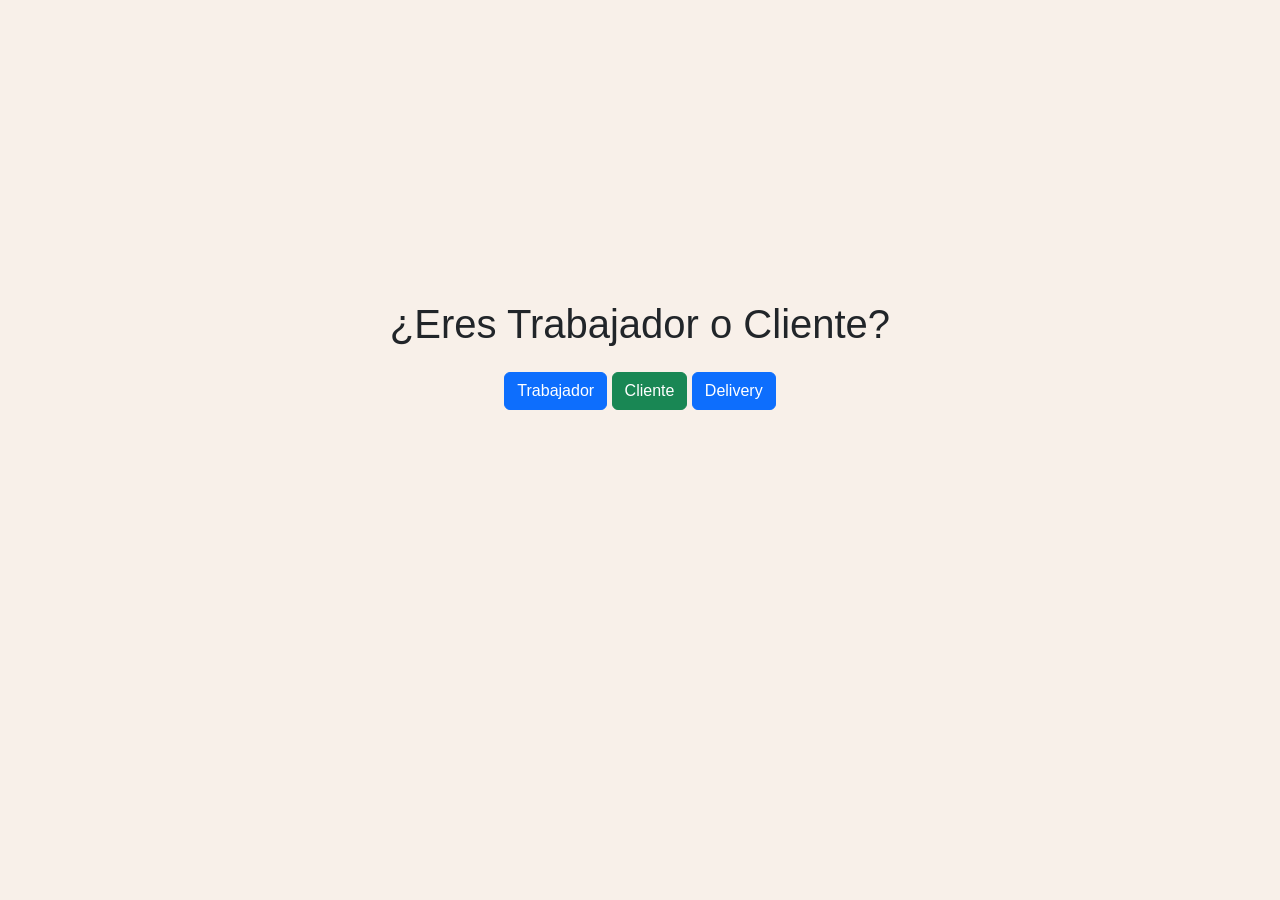
<file: index.html>
<!DOCTYPE html>
<html lang="es">
<head>
    <meta charset="UTF-8">
    <meta name="viewport" content="width=device-width, initial-scale=1.0">
    <title>¿Eres Trabajador o Cliente?</title>
    <link href="https://cdn.jsdelivr.net/npm/bootstrap@5.3.0/dist/css/bootstrap.min.css" rel="stylesheet">
    <link rel="stylesheet" href="/PWA_Clientes/css/index.css">
    <link rel="manifest" href="manifest.json">
</head>

<body>
    <div class="container">
        <h1 class="mb-4" style="text-align: center; margin-top: 300px;">¿Eres Trabajador o Cliente?</h1>
        <div style="text-align: center;">
            <button id="workerButton" class="btn btn-primary btn-large">Trabajador</button>
            <button class="btn btn-success btn-large" id="ClientButton">Cliente</button>
            <button class="btn btn-primary btn-large" id="DeliveryButton">Delivery</button>
        </div>
    </div>

    <script src="https://cdn.jsdelivr.net/npm/bootstrap@5.3.0/dist/js/bootstrap.bundle.min.js"></script>
    <script>
        // Añadir evento de clic al botón de "Trabajador"
        document.getElementById('workerButton').addEventListener('click', function() {
            window.location.href = '/PizzaLovers/App_Web_Negocio/index.html';
        });

        document.getElementById('ClientButton').addEventListener('click', function(){
            window.location.href = '/PizzaLovers/PWA_Clientes/index.html'
        });

        document.getElementById('DeliveryButton').addEventListener('click', function(){
            window.location.href = '/PizzaLovers/PWA_Repartidor/index.html'
        });

        if ('serviceWorker' in navigator) {
            window.addEventListener('load', () => {
                navigator.serviceWorker.register('./service-worker.js')
                    .then(registration => {
                        console.log('Service Worker registrado con éxito:', registration);
                    })
                    .catch(error => {
                        console.log('Service Worker falló al registrarse:', error);
                    });
            });
        }
    </script>
</body>
</html>
</file>
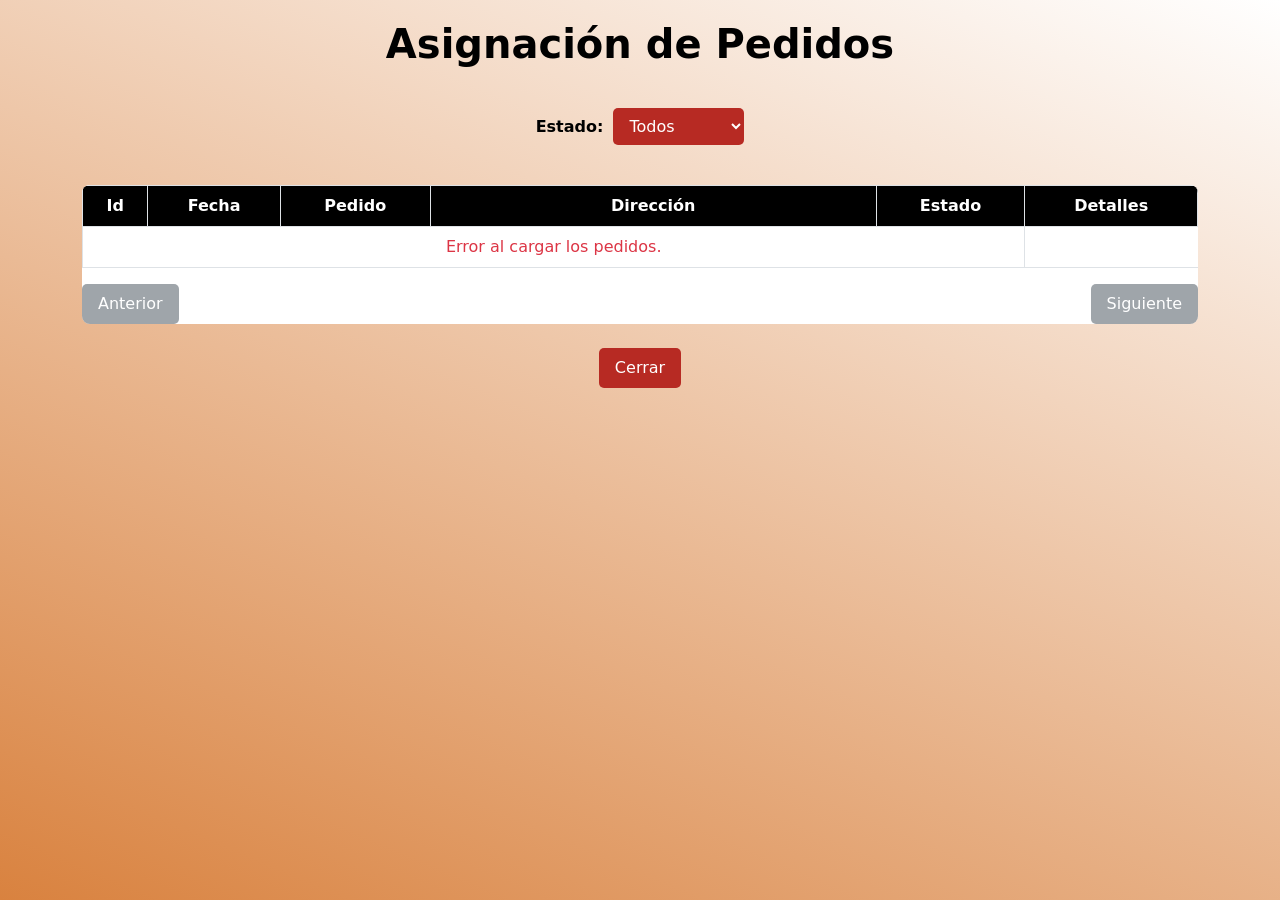
<file: App_Web_Negocio/asignarPedido.html>
<!DOCTYPE html>
<html lang="en">
  <head>
    <meta charset="UTF-8" />
    <meta name="viewport" content="width=device-width, initial-scale=1.0" />
    <title>Asignar Pedidos</title>
    <!-- Bootstrap CSS -->
    <link
      href="https://cdn.jsdelivr.net/npm/bootstrap@5.3.0/dist/css/bootstrap.min.css"
      rel="stylesheet"
    />
    <link
      href="https://cdnjs.cloudflare.com/ajax/libs/font-awesome/6.0.0-beta3/css/all.min.css"
      rel="stylesheet"
    />
    <link rel="stylesheet" href="./css/asignarPedido.css" />
  </head>
  <body>
    <main class="container">
      <header>
        <h1>Asignación de Pedidos</h1>
      </header>
      <section class="filter-container">
        <label for="estado-filter" class="filter-label">Estado:</label>
        <select id="estado-filter" class="combobox">
          <option value="all">Todos</option>
          <option value="in_delivery">In Delivery</option>
          <option value="pending">En Cocina</option>
          <option value="pending">Pendiente</option>
          <option value="delivered">Listo</option>
          <option value="delivered">Cancelado</option>
        </select>
      </section>
      <section class="table-container">
        <table class="table table-bordered">
          <thead>
            <tr>
              <th>Id</th>
              <th>Fecha</th>
              <th>Pedido</th>
              <th style="width: 40%">Dirección</th>
              <th>Estado</th>
              <th>Detalles</th>
            </tr>
          </thead>
          <tbody id="orders-table-body">
            <!-- Aquí se insertarán los datos dinámicamente -->
          </tbody>
        </table>
        <div class="pagination-container d-flex justify-content-between">
          <button id="prev-page" class="btn btn-secondary" disabled>
            Anterior
          </button>
          <button id="next-page" class="btn btn-secondary" disabled>
            Siguiente
          </button>
        </div>
      </section>
      <footer class="text-center mt-4">
        <a
          href="./orderManager.html"
          class="btn btn-secondary"
          title="Cerrar esta vista"
          >Cerrar</a
        >
      </footer>
    </main>

    <!-- Modal Ver Repartidores -->
    <div
      class="modal fade"
      id="verRepartidoresModal"
      tabindex="-1"
      aria-labelledby="verRepartidoresModalLabel"
      aria-hidden="true"
    >
      <div class="modal-dialog">
        <div class="modal-content">
          <div class="modal-header">
            <h5 class="modal-title" id="verRepartidoresModalLabel">
              Repartidores Activos
            </h5>
            <button
              type="button"
              class="btn-close"
              data-bs-dismiss="modal"
              aria-label="Close"
            ></button>
          </div>
          <div class="modal-body">
            <div id="repartidores-lista" class="list-group">
              <!-- Aquí se insertarán las tarjetas de los repartidores dinámicamente -->
            </div>
          </div>
        </div>
      </div>
    </div>

    <!-- Bootstrap JS -->
    <script src="https://cdn.jsdelivr.net/npm/bootstrap@5.3.0/dist/js/bootstrap.bundle.min.js"></script>
    <script>
      document.addEventListener("DOMContentLoaded", () => {
        const ordersTableBody = document.getElementById("orders-table-body");
        const prevPageButton = document.getElementById("prev-page");
        const nextPageButton = document.getElementById("next-page");
        const baseUrl =
          "https://web-production-3c69.up.railway.app/order_manager/viewAllOrders/";
        let currentPageUrl = baseUrl;

        async function fetchOrders(url) {
    try {
        // Asegurarse de que la URL usa HTTPS
        if (url.startsWith('http://')) {
            url = url.replace('http://', 'https://');
        }

        const response = await fetch(url);

        if (!response.ok) {
            throw new Error("Error al obtener los pedidos.");
        }

        const data = await response.json();
        renderOrders(data.results);
        updatePagination(data.previous, data.next);
    } catch (error) {
        console.error(error);
        ordersTableBody.innerHTML = 
            '<tr><td colspan="5" class="text-danger">Error al cargar los pedidos.</td></tr>';
    }
}

      function updatePagination(previous, next) {
          // Asegurarse de que las URLs de paginación usan HTTPS
          if (previous && previous.startsWith('http://')) {
              previous = previous.replace('http://', 'https://');
          }
          if (next && next.startsWith('http://')) {
              next = next.replace('http://', 'https://');
          }

          const prevButton = document.getElementById('prevPageButton');
          const nextButton = document.getElementById('nextPageButton');

          prevButton.onclick = previous ? () => fetchOrders(previous) : null;
          nextButton.onclick = next ? () => fetchOrders(next) : null;

          prevButton.disabled = !previous;
          nextButton.disabled = !next;
      }

        // Llamada inicial para cargar la primera página
        fetchOrders('https://web-production-3c69.up.railway.app/order_manager/viewAllOrders/');

      
      
      
        function renderOrders(orders) {
          ordersTableBody.innerHTML = "";

          orders.forEach((order) => {
            const row = document.createElement("tr");

            row.innerHTML = `
                        <td>${order.id}</td>
                        <td>${new Date(
                          order.created_at
                        ).toLocaleDateString()}</td>
                        <td>${order.description}</td>
                        <td>${order.address}</td>
                        <td>${order.status}</td>
                        <td>
                            <button class="btn btn-primary btn-ver-repartidores" data-bs-toggle="modal" data-bs-target="#verRepartidoresModal" data-order-id="${
                              order.id
                            }">Ver Repartidores</button>
                            <button class="btn btn-warning btn-cancel-order" data-order-id="${
                              order.id
                            }">Cancelar</button>
                            <button class="btn btn-danger btn-delete-order" data-order-id="${
                              order.id
                            }">Eliminar</button>
                        </td>
                    `;

            ordersTableBody.appendChild(row);
          });

          attachOrderActions();
        }

        function updatePagination(previous, next) {
          prevPageButton.disabled = !previous;
          nextPageButton.disabled = !next;

          prevPageButton.onclick = () => {
            if (previous) fetchOrders(previous);
          };

          nextPageButton.onclick = () => {
            if (next) fetchOrders(next);
          };
        }

        function attachOrderActions() {
          const cancelButtons = document.querySelectorAll(".btn-cancel-order");
          const deleteButtons = document.querySelectorAll(".btn-delete-order");

          cancelButtons.forEach((button) => {
            button.addEventListener("click", async () => {
              const orderId = button.getAttribute("data-order-id");
              try {
                const response = await fetch(
                  `https://web-production-3c69.up.railway.app/order_manager/cancelOrder/${orderId}/`,
                  {
                    method: "POST",
                  }
                );

                if (!response.ok) {
                  const errorData = await response.json();
                  alert(
                    `Error: ${
                      errorData.message || "No se pudo cancelar el pedido."
                    }`
                  );
                  return;
                }

                alert("Pedido cancelado con éxito.");
                fetchOrders(currentPageUrl);
              } catch (error) {
                console.error(error);
                alert("Error al cancelar el pedido.");
              }
            });
          });

          deleteButtons.forEach((button) => {
            button.addEventListener("click", async () => {
              const orderId = button.getAttribute("data-order-id");
              try {
                const response = await fetch(
                  `https://web-production-3c69.up.railway.app/order_manager/deleteOrder/${orderId}/`,
                  {
                    method: "DELETE",
                  }
                );

                if (!response.ok) {
                  const errorData = await response.json();
                  alert(
                    `Error: ${
                      errorData.message || "No se pudo eliminar el pedido."
                    }`
                  );
                  return;
                }

                alert("Pedido eliminado con éxito.");
                fetchOrders(currentPageUrl);
              } catch (error) {
                console.error(error);
                alert("Error al eliminar el pedido.");
              }
            });
          });
        }

        // Cargar los pedidos iniciales
        fetchOrders(currentPageUrl);

        // Código existente para el modal de repartidores
        const verRepartidoresModal = document.getElementById(
          "verRepartidoresModal"
        );
        const repartidoresLista = document.getElementById("repartidores-lista");

        verRepartidoresModal.addEventListener("show.bs.modal", async (event) => {
        // Recupera el id del pedido desde el botón que abrió el modal
        const button = event.relatedTarget; // Botón que abrió el modal
        const orderId = button.getAttribute("data-order-id");

        // Rellena la lista de repartidores
        repartidoresLista.innerHTML = "";
        try {
            const response = await fetch(
            "https://web-production-3c69.up.railway.app/order_manager/viewAllDeliverysForStatus/?is_online=1"
            );

            if (!response.ok) {
            throw new Error("Error al obtener los datos de repartidores");
            }

            const repartidores = await response.json();

            repartidores.forEach((repartidor) => {
            const { id, first_name, last_name, email } = repartidor;

            const card = document.createElement("div");
            card.classList.add(
                "list-group-item",
                "d-flex",
                "justify-content-between",
                "align-items-center"
            );

            card.innerHTML = `
                <div>
                <h6>ID: ${id}</h6>
                <p><strong>Nombre:</strong> ${first_name} ${last_name}</p>
                <p><strong>Email:</strong> ${email}</p>
                <button class="btn btn-success btn-vincular" data-repartidor-id="${id}" data-pedido-id="${orderId}">Vincular</button>
                </div>
            `;

            repartidoresLista.appendChild(card);
            });

            // Agregar funcionalidad al botón Vincular
            const vincularButtons = document.querySelectorAll(".btn-vincular");
            vincularButtons.forEach((button) => {
            button.addEventListener("click", async () => {
                const deliveryPersonId = button.getAttribute("data-repartidor-id");
                const pedidoId = button.getAttribute("data-pedido-id");

                try {
                const response = await fetch(
                    "https://web-production-3c69.up.railway.app/order_manager/linkDeliveryToOrder/",
                    {
                    method: "POST",
                    headers: {
                        "Content-Type": "application/json",
                    },
                    body: JSON.stringify({
                        pedido_id: pedidoId,
                        delivery_person_id: deliveryPersonId,
                    }),
                    }
                );

                if (!response.ok) {
                    const errorData = await response.json();
                    alert(
                    `Error: ${errorData.message || "No se pudo vincular el repartidor."}`
                    );
                    return;
                }

                alert("Repartidor vinculado con éxito.");
                fetchOrders(currentPageUrl); // Recargar los pedidos después de vincular
                const modal = bootstrap.Modal.getInstance(verRepartidoresModal);
                modal.hide(); // Cerrar el modal
                } catch (error) {
                console.error(error);
                alert("Error al vincular el repartidor.");
                }
            });
            });

        } catch (error) {
            repartidoresLista.innerHTML =
            '<p class="text-danger">Error al cargar los repartidores.</p>';
        }
        });

      });
    </script>
  </body>
</html>
</file>
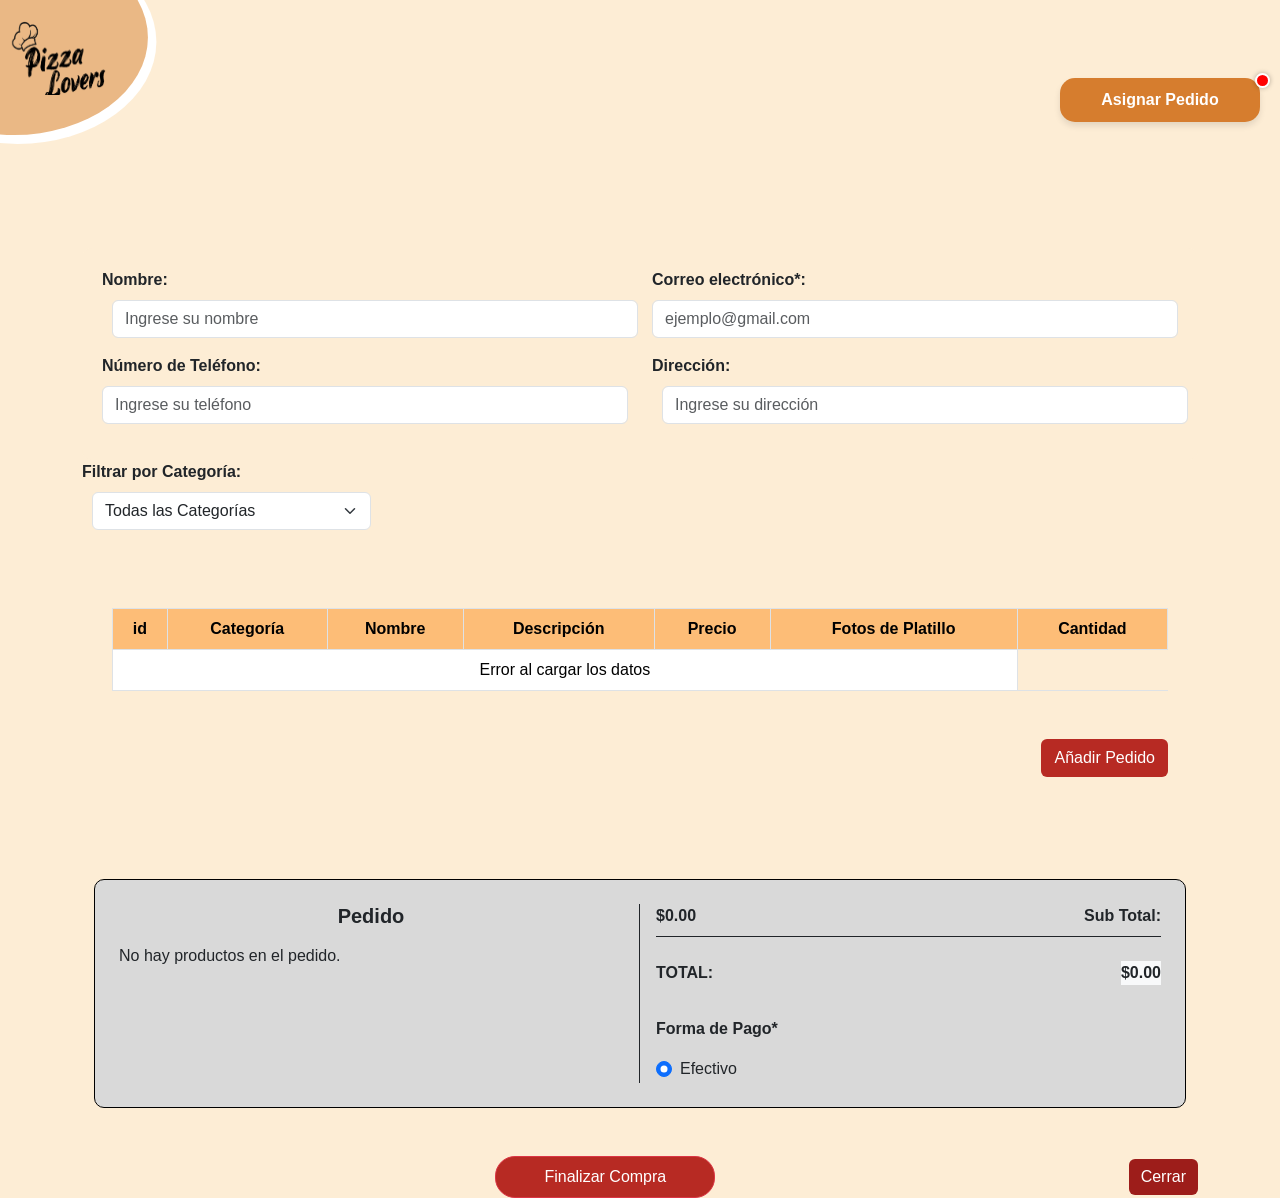
<file: App_Web_Negocio/orderManager.html>
<!DOCTYPE html>
<html lang="en">
<head>
    <meta charset="UTF-8">
    <meta name="viewport" content="width=device-width, initial-scale=1.0">
    <title>Registro de Pedidos</title>
    <link href="https://cdn.jsdelivr.net/npm/bootstrap@5.3.0-alpha3/dist/css/bootstrap.min.css" rel="stylesheet">
    <link rel="stylesheet" href="./css/orderManager.css">
</head>
<body>
    <!-- Logo -->
    <header class="d-flex justify-content-between align-items-center">
        <div class="ellipse-container position-relative">
            <div class="ellipse2"></div>
            <figure class="ellipse d-flex justify-content-center align-items-center">
                <img src="./images/v71_74.png" class="logo" alt="Pizza Lovers Logo">
            </figure>
        </div>
        <button class="btn btn-estilo position-relative" aria-label="Asignar Pedido" onclick="window.location.href='./asignarPedido.html'">
            Asignar Pedido
            <span class="notification-dot"></span>
        </button>
    </header>

    <main class="container">
        <!-- Formulario -->
        <section class="form-container mt-5">
            <form>
                <fieldset class="row mb-3">
                    <legend class="visually-hidden">Formulario de Datos</legend>
                    <div class="col-md-6">
                        <label for="name" class="form-label">Nombre:</label>
                        <input type="text" class="form-control" id="name" placeholder="Ingrese su nombre" required>
                    </div>
                    <div class="col-md-6">
                        <label for="email" class="form-label">Correo electrónico*:</label>
                        <input type="email" class="form-control" id="email" placeholder="ejemplo@gmail.com" required>
                    </div>
                </fieldset>
                <fieldset class="row mb-3">
                    <div class="col-md-6">
                        <label for="phone" class="form-label">Número de Teléfono:</label>
                        <input type="tel" class="form-control" id="phone" placeholder="Ingrese su teléfono" required>
                    </div>
                    <div class="col-md-6">
                        <label for="address" class="form-label">Dirección:</label>
                        <input type="text" class="form-control" id="address" placeholder="Ingrese su dirección" required>
                    </div>
                </fieldset>
            </form>
        </section>


        <section class="category-selector mb-4 w-25">
            <label for="categoryFilter" class="form-label">Filtrar por Categoría:</label>
            <select id="categoryFilter" class="form-select">
                <option value="all" selected>Todas las Categorías</option>
                <option value="pizza">Pizza</option>
                <option value="entradas">Entradas</option>
                <option value="postre">Postre</option>
            </select>
        </section>
        
        <!-- Tabla de Pedidos -->
        <section class="table-container mt-5">
            
            
            <table class="table table-bordered table-hover text-center">
                <thead>
                    <tr>
                        <th>id</th>
                        <th>Categoría</th>
                        <th>Nombre</th>
                        <th>Descripción</th>
                        <th>Precio</th>
                        <th>Fotos de Platillo</th>
                        <th>Cantidad</th>
                    </tr>
                </thead>
                <tbody>
                    
                </tbody>
            </table>
            <div class="text-end mt-5 mb-5">
                <button class="btn btn-red">Añadir Pedido</button>
            </div>
        </section>

        <!-- Resumen de Pedido -->
        <section class="container-fluid py-4">
            <div class="inner-container mx-auto p-4">
                <div class="row">
                    <!-- Columna Izquierda: Pedido -->
                    <article class="col-md-6 pe-3 border-end border-dark" aria-live="polite">
                        <h5 class="fw-bold mb-3 text-center">Pedido</h5>
                        <div class="order-list"></div> <!-- Contenedor para los pedidos -->
                    </article>

                    <!-- Columna Derecha: Resumen -->
                    <aside class="col-md-6 ps-3">
                        <div class="d-flex justify-content-between mb-4 pb-2 border-bottom border-dark">
                            <p class="mb-0 fw-bold">$0.00</p>
                            <p class="mb-0 fw-bold">Sub Total:</p>
                        </div>
                        <div class="d-flex justify-content-between mt-3">
                            <p class="fw-bold">TOTAL:</p>
                            <p class="fw-bold bg-body-tertiary">$0.00</p>
                        </div>
                        <section class="mt-3">
                            <p class="fw-bold">Forma de Pago*</p>
                            <div class="d-flex">
                                <div class="form-check me-3">
                                    <input type="radio" class="form-check-input" id="efectivo" name="forma-pago" checked>
                                    <label class="form-check-label" for="efectivo">Efectivo</label>
                                </div>
                            </div>
                        </section>
                    </aside>
                </div>
            </div>
        </section>
    </main>

    <footer class="container mt-4 d-flex justify-content-between align-items-center">
        <div class="text-center flex-grow-1">
            <button class="btn btn-danger px-5 py-2" id="finalizar-compra">Finalizar Compra</button>
        </div>
        <div class="text-end">
            <button class="btn btn-secondary" id="cerrar-pagina">Cerrar</button>
        </div>
    </footer>
    

    <script src="https://cdn.jsdelivr.net/npm/bootstrap@5.3.0-alpha3/dist/js/bootstrap.bundle.min.js"></script>
    <script src="./js/orderManager.js"></script>
</body>
</html>
</file>
<file: PWA_Clientes/css/index.css>
body {
    font-family: 'Poppins', sans-serif;
    background-color: #F8F0E9;
}

/* Header */
.header {
    background-color: #E0CEBC;
    display: flex;
    justify-content: space-between;
    align-items: center;
    padding: 10px 20px;
}

/* Logo */
.header .logo {
    height: 50px;
}

/* Redes sociales */
.header .d-flex {
    display: flex;
    align-items: center;
}

/* Elementos desde Ticket hacia la derecha */
.header > div:last-child {
    margin-left: auto;
    display: flex;
    align-items: center;
}

/* Ajustes de imágenes e íconos */
.header img {
    height: 30px;
    margin: 0 5px;
}

/* Botón de enlace */
.header a.btn-link {
    font-size: 16px;
    text-decoration: none;
    color: #000;
    margin: 0 10px;
}

/* Badge del carrito */
#contador-carrito {
    font-size: 12px;
    width: 20px;
    height: 20px;
    display: none;
    justify-content: center;
    align-items: center;
    border-radius: 50%;
    color: white;
    background-color: red;
    text-align: center;
    position: absolute;
    top: 5px;
    right: -5px;
    z-index: 10;
    font-weight: bold;
    box-shadow: 0px 0px 5px rgba(0, 0, 0, 0.3);
}

/* Responsividad para xs (pantallas menores a 576px) */
@media (max-width: 575.98px) {
    .header {
        flex-wrap: wrap;
        text-align: center;
        padding: 10px;
    }

    /* Logo centrado */
    .header .logo {
        height: 40px;
        margin: 0 auto 10px;
    }

    /* Redes sociales centradas en su propia fila */
    .header .d-flex {
        justify-content: center;
        margin: 10px 0;
    }

    .header img {
        height: 20px;
        margin: 5px;
    }

    .header a.btn-link {
        font-size: 14px;
        margin: 5px 0;
    }

    #contador-carrito {
        font-size: 10px;
        width: 15px;
        height: 15px;
    }
}

/* Responsividad para sm (pantallas entre 576px y 768px) */
@media (min-width: 576px) and (max-width: 767.98px) {
    .header {
        padding: 15px;
    }

    /* Logo más pequeño */
    .header .logo {
        height: 45px;
    }

    /* Redes sociales centradas horizontalmente */
    .header .d-flex {
        justify-content: center;
    }

    .header img {
        height: 25px;
    }

    .header a.btn-link {
        font-size: 15px;
    }

    #contador-carrito {
        font-size: 11px;
        width: 18px;
        height: 18px;
    }
}

/* Promo Section */
.promo-section {
    margin: 0;
    padding: 0;
}

.promo-left-container {
    background: linear-gradient(239deg, #E0CEBC 42%, #EAB885 76%);
    color: black;
    padding: 20px;
    min-height: 400px;
    display: flex;
    flex-direction: column;
    justify-content: center;
    align-items: center;
    text-align: center;
}

.promo-price {
    font-size: 3rem;
    font-weight: 700;
    margin-bottom: 8%;
}

.promo-description {
    font-size: 1.5rem;
    margin-bottom: 9%;
}

.promo-title {
    font-size: 2.5rem;
    font-weight: 600;
}

/* Columna derecha con imagen de fondo */
.promo-right-container {
    background: #E0CEBC;
}

.fondo_cortado {
    background: url('/images/Promocion_Dia.png') no-repeat center center;
    background-size: cover;
    min-height: 400px;
    clip-path: polygon(0 0, 100% 0, 100% 100%, 31% 100%);
}

/* Responsividad para sm (576px a 768px) */
@media (max-width: 768px) {
    .promo-section .row {
        flex-direction: column;
    }

    .promo-left-container,
    .promo-right-container {
        min-height: auto;
        width: 100%;
    }

    .promo-left-container {
        padding: 15px;
    }

    .promo-price {
        font-size: 2.5rem;
    }

    .promo-description {
        font-size: 1.2rem;
    }

    .promo-title {
        font-size: 2rem;
    }

    .fondo_cortado {
        clip-path: none;
        background-position: center;
        min-height: 300px;
    }
}

/* Responsividad para xs (<576px) */
@media (max-width: 575.98px) {
    .promo-section .row {
        flex-direction: column;
    }

    .promo-left-container,
    .promo-right-container {
        width: 100%;
        min-height: auto;
    }

    .promo-left-container {
        padding: 10px;
    }

    .promo-price {
        font-size: 2rem;
    }

    .promo-description {
        font-size: 1rem;
    }

    .promo-title {
        font-size: 1.8rem;
    }

    .fondo_cortado {
        clip-path: none;
        background-position: center;
        min-height: 250px;
    }
}



/* Categorías */
.category-item {
    display: flex;
    flex-direction: column;
    align-items: center;
    margin-top: 15px;
}

.category-image {
    width: 120px;
    height: 120px;
    border-radius: 100%;
    object-fit: cover;
    box-shadow: 0px 4px 8px rgba(0, 0, 0, 0.1);
    margin-bottom: 10px;
    transition: transform 0.3s ease; /* Añadido para hover */
}

.category-title {
    font-size: 1rem;
    font-weight: 600;
    color: #333;
    text-align: center;
}

.category-link {
    text-decoration: none;
    color: inherit;
    display: block;
}

/* Hover Effects */
.category-link:hover .category-image {
    transform: scale(1.1);
}

.category-link:hover .category-title {
    color: #ff6600;
}

/* Responsive adjustments */

/* Para pantallas pequeñas (sm: 576px a 768px) */
@media (max-width: 768px) {
    .category-image {
        width: 100px;
        height: 100px;
    }

    .category-title {
        font-size: 0.9rem;
    }
}

/* Para pantallas extra pequeñas (xs: menor a 576px) */
@media (max-width: 575.98px) {
    .category-item {
        margin-top: 20px; /* Más espacio entre filas */
    }

    .category-image {
        width: 80px; /* Imágenes más pequeñas */
        height: 80px;
    }

    .category-title {
        font-size: 0.8rem; /* Texto más pequeño */
    }

    /* Deshabilitar hover en pantallas táctiles */
    .category-link:hover .category-image {
        transform: none;
    }

    .category-link:hover .category-title {
        color: inherit;
    }
}



/* Footer Section */
.footer {
    background-color: black;
    color: white;
}

.footer-title {
    font-family: Poppins, sans-serif;
    font-weight: 600;
    font-size: 15px;
    text-transform: uppercase;
    margin-bottom: 15px;
}

.footer-link {
    color: white;
    font-size: 15px;
    text-decoration: none;
}

.footer-link:hover {
    text-decoration: underline;
}

.footer-app-link {
    font-family: Poppins, sans-serif;
    font-weight: 600;
    font-size: 15px;
    color: white;
    text-decoration: none;
}

.footer-copyright {
    font-family: Poppins, sans-serif;
    font-weight: 400;
    font-size: 15px;
    color: white;
    text-align: center;
}

.footer-logo {
    width: 50px;
    height: auto;
}

.footer-line {
    height: 2px;
    background-color: white;
    margin: 20px 0;
}

/* Responsividad para xs (pantallas menores a 576px) */
/* Responsividad para xs (pantallas menores a 576px) */
@media (max-width: 575.98px) {
    .footer .container {
        padding: 15px;
    }

    /* Texto del call center */
    .footer section.py-3.text-center {
        margin-bottom: 15px;
    }

    .footer-text {
        font-size: 14px;
        text-align: center;
        margin-bottom: 10px;
    }

    /* Navegación apilada */
    .footer nav .row {
        flex-direction: column;
        align-items: center;
        text-align: center;
    }

    .footer-title {
        font-size: 16px;
        margin-bottom: 10px;
        font-weight: bold;
        text-transform: uppercase;
    }

    .footer-link {
        font-size: 14px;
        margin-bottom: 5px;
    }

    /* Logotipo de la app centrado */
    .footer-app-link {
        font-size: 14px;
        margin-bottom: 10px;
        text-align: center;
    }

    .footer-logo {
        width: 40px;
        height: auto;
        display: block;
        margin: 10px auto;
    }

    /* Copyright centrado */
    .footer-copyright {
        font-size: 13px;
        text-align: center;
        margin-top: 10px;
        padding: 10px;
        line-height: 1.5;
    }

    /* Línea divisoria */
    .footer-line {
        margin: 15px 0;
    }

    /* Centrar logotipo y texto como bloque */
    .footer .py-3.d-flex {
        flex-direction: column;
        align-items: center;
        justify-content: center;
        text-align: center;
    }

    .footer .py-3.d-flex > div {
        width: 100%;
    }
}



/* Responsividad para sm (pantallas entre 576px y 768px) */
@media (min-width: 576px) and (max-width: 767.98px) {
    .footer .container {
        padding: 20px;
    }

    /* Texto del call center */
    .footer-text {
        text-align: center;
        font-size: 15px;
    }

    /* Navegación con columnas */
    .footer nav .row {
        flex-wrap: wrap;
    }

    .footer-title {
        font-size: 15px;
        margin-bottom: 10px;
    }

    .footer-link {
        font-size: 14px;
    }

    /* App y copyright */
    .footer-app-link {
        font-size: 15px;
    }

    .footer-logo {
        width: 45px;
        margin-bottom: 10px;
    }

    .footer-copyright {
        font-size: 14px;
        padding: 10px 0;
    }
}
</file>
<file: App_Web_Negocio/css/asignarPedido.css>
html, body {
    height: 100%; /* Asegura que ocupen toda la altura del viewport */
    margin: 0;
    padding: 0;
    background: linear-gradient(203deg, white 0%, #D9823F 100%);
    background-attachment: fixed; /* Mantiene el gradiente fijo */
}


.combobox {
    background-color: #b72a23;
    border: none;
    color: #fff;
    padding: 8px 12px;
    border-radius: 5px;
   
}

.table-container {
    margin: 20px auto;
    max-width: 1200px; /* Incrementado para mayor ancho */
    background: #fff;
    border-radius: 8px;
    overflow: hidden;
}

.table th {
    background-color: #000;
    color: #fff;
    text-align: center;
}

.table td {
    text-align: center;
}

.table a.btn {
    color: #fff;
    background-color: #b72a23;
    padding: 5px 10px;
    border-radius: 5px;
    font-size: 14px;
    text-align: center;
}

.table a.btn:hover {
    background-color: #b72a23b6;
    color: #000;
    text-decoration: none;
}
.table button.btn {
    color: #fff;
    background-color: #b72a23;
    padding: 5px 10px;
    border-radius: 5px;
    font-size: 14px;
    text-align: center;
    border: none; /* Elimina bordes del botón */
    cursor: pointer; /* Apunta a un estilo de puntero consistente */
}
.table button.btn:hover {
    background-color: #b72a23b6;
    color: #000;
    text-decoration: none;
}

h1 {
    text-align: center;
    font-weight: bold;
    margin-top: 20px;
    color: #000;
}

.filter-container {
    display: flex;
    justify-content: center;
    align-items: center;
    gap: 10px;
    margin-bottom: 40px;
    margin-top: 40px;
}

.filter-label {
    font-weight: bold;
    color: #000;
}

.btn-secondary {
    background-color: #b72a23;
    border: none;
    color: #fff;
    padding: 8px 16px;
    border-radius: 5px;
    font-size: 16px;
}

.btn-secondary:hover {
    background-color: #a0211db7;
    color: #000;
}

/* Responsividad para xs (<576px) */

@media (max-width: 575.98px) {
    h1 {
        font-size: 20px;
    }

    .filter-container {
        flex-direction: column; /* Coloca el filtro en una columna */
        gap: 5px;
    }

    .filter-label,
    .combobox {
        font-size: 14px;
        width: 40%; /* El filtro ocupa todo el ancho */
        text-align: center;
    }

    .table-container {
        padding: 0 5px; /* Reduce el padding lateral */
        overflow-x: auto; /* Permite desplazamiento horizontal */
    }

    .table {
        width: 100%; /* Asegura que ocupe todo el ancho del contenedor */
        font-size: 12px; /* Reduce el tamaño del texto */
        border-spacing: 0; /* Elimina los espacios entre celdas */
    }

    .table th, 
    .table td {
        white-space: nowrap; /* Evita el salto de línea en las celdas */
        padding: 8px 5px; /* Ajusta el espaciado interno */
        font-size: 12px; /* Reduce el tamaño del texto */
        text-align: center;
    }

    .table th {
        font-size: 13px; /* Tamaño ligeramente mayor para el encabezado */
        text-transform: uppercase; /* Texto en mayúsculas */
    }

    .table td {
        font-size: 12px; /* Tamaño más pequeño en las celdas */
    }

    .table button.btn, 
    .table a.btn {
        font-size: 10px; /* Botones más compactos */
        padding: 5px 8px; /* Reduce el padding */
    }

    .btn-secondary {
        font-size: 14px;
        padding: 6px 12px; /* Botón ajustado */
    }
}


/* Responsividad para sm (576px a 768px) */
@media (min-width: 576px) and (max-width: 767.98px) {
    h1 {
        font-size: 24px;
    }

    .filter-container {
        justify-content: space-between;
        gap: 15px;
    }

    .filter-label,
    .combobox {
        font-size: 16px;
    }

    .table-container {
        margin: 15px auto;
        padding: 0 15px;
    }

    .table th {
        font-size: 14px;
    }

    .table td {
        font-size: 13px;
        padding: 8px;
    }

    .table button.btn,
    .table a.btn {
        font-size: 13px;
        padding: 6px 12px;
    }

    .btn-secondary {
        font-size: 14px;
        padding: 6px 12px;
    }
}

/*MODAL*/
.modal-content {
    border-radius: 10px;
    box-shadow: 0 4px 6px rgba(0, 0, 0, 0.1);
    padding: 20px;
}

/* Encabezado del modal */
.modal-header {
    background-color: #F4C694;
    border-bottom: none;
    border-radius: 10px 10px 0 0;
    text-align: center;
    font-size: 20px;
    font-weight: bold;
    color: #000;
}

/* Botón de cerrar en el modal */
.modal-header .btn-close {
    color: #000;
}

/* Contenido del modal */
.modal-body {
    font-family: Arial, sans-serif;
    color: #333;
    background-color: #FFF;
}

/* Estilo de cada repartidor en la lista */
.repartidor {
    display: flex;
    align-items: center;
    justify-content: space-between;
    padding: 10px 0;
    border-bottom: 1px solid #ddd;
}

.repartidor:last-child {
    border-bottom: none;
}

.repartidor img {
    width: 50px;
    height: 50px;
    border-radius: 50%;
    border: 1px solid #ddd;
}

.estado {
    width: 10px;
    height: 10px;
    background-color: #28A745;
    border-radius: 50%;
    margin-left: 10px;
}

/* Botón de asignar */
.btn-asignar {
    background-color: #D67D2E;
    color: white;
    border: none;
    border-radius: 15px;
    padding: 5px 15px;
    font-weight: bold;
    font-size: 14px;
    transition: background-color 0.3s ease;
}

.btn-asignar:hover {
    background-color: #C26A20;
}
</file>
<file: App_Web_Negocio/css/orderManager.css>
body {
  background-color: #FDEDD5;
  font-family: Arial, sans-serif;
}
.container {
  margin-top: 30px;
}


/* Botón de "Asignar Pedido" alineado */
header .btn-estilo {
margin: 0;
margin-right: 20px; /* Ajuste del espacio entre el botón y el borde derecho */
padding: 10px 20px;
font-size: 16px;
font-weight: bold;
}
/* Notificación roja sobre el botón */
.notification-dot {
position: absolute;
top: -5px;
right: -10px;
width: 15px;
height: 15px;
background-color: red;
border-radius: 50%;
border: 2px solid #fff; /* Borde blanco para mayor visibilidad */
box-shadow: 0 0 5px rgba(0, 0, 0, 0.3);
content: "";
}

/*LOGO
/* Contenedor que agrupa ambas elipses */
.ellipse-container {
  position: relative;
  width: 223px; /* Tamaño común para el contenedor */
  height: 200px;

}

/* Fondo (ellipse2) */
.ellipse2 {
  width: 224px; /* Más grande para simular el borde */
  height: 170px;
  background-color: #ffffff; /* Blanco para simular el fondo */
  clip-path: ellipse(62% 60% at 19% 25%);
  position: absolute;
  top: -0.3%;
  right: 10.8%;
  border-radius: 10px;
  z-index: 1; /* Envía al fondo */
}

/* Capa superior (ellipse) */
.ellipse {
  width: 200px;
  height: 150px;
  background-color: #EAB885;
  clip-path: ellipse(67% 65% at 19% 25%);
  position: absolute;
  top: 0;
  left: -10.8%;
  border-radius: 10px;
  z-index: 2; /* Asegura que esté por encima de ellipse2 */
  display: flex;
  justify-content: center;
  align-items: center;
  overflow: hidden;
}
 

.logo {
  width: 50%; /* Ajusta la imagen al ancho del contenedor */
  height: 50%; /* Mantén las proporciones de la imagen */
  top:20px;
  left:35px;
  position: absolute;
}


/*Botones principales*/
.btn-estilo {
  background-color: #D67D2E;
  color: white;
  border: none;
  border-radius: 15px;
  padding: 15px 30px;
  font-size: 16px;
  font-weight: bold;
  box-shadow: 0px 4px 6px rgba(0, 0, 0, 0.1);
  width: 200px;
  transition: background-color 0.3s ease, transform 0.2s ease;
  margin: 20px ; /* Espaciado entre botones */
}

.btn-estilo:hover {
  background-color: #C26A20;
  transform: scale(1.05);
}

.button-container {
  position: absolute;
  top: 80px; /* Ajusta para superponer los botones */
  left: 50%;
  transform: translateX(-50%);
  z-index: 2; /* Asegura que los botones estén sobre el logo */
}


.form-container {
  background-color: #FDEDD5;
  padding: 20px;
  border-radius: 10px;
}
.form-label {
  font-weight: bold;
}

/*TABLA */

.img-thumbnail{
  width: 80px;
  height: 80px;
  border-radius: 8px;
  object-fit: cover;
}
.table-container {
  padding: 30px;
}
.table th {
  background-color: #fdbd77;
  color: #000;
}

/* CONTROLES DE CANTIDAD TABLA*/
.quantity-container {
  width: 120px;
  height: 30px;
  background: #eaddf9;
  border-radius: 60px;
  display: flex;
  align-items: center;
  justify-content: space-between;
  padding: 0 12px;
  margin: 0 auto 20px;
  box-shadow: inset 0 2px 4px rgba(0, 0, 0, 0.1);
}

.quantity-line {
  width: 2px;
  height: 90%; /* Ahora ocupa el 80% de la altura del contenedor */
  background: black;
  align-self: center; /* Centra verticalmente */
}

.quantity-text {
  font-size: 18px;
  font-family: Inter, sans-serif;
  font-weight: bold;
  color: black;
  cursor: pointer;
  border: none;
  background: none;
  padding: 0;
  width: 20px;
  text-align: center;
  display: flex;
  align-items: center;
  justify-content: center;
}

.quantity-number-table {
  font-size: 18px;
  font-family: Inter, sans-serif;
  font-weight: 600;
  color: black;
  text-align: center;
  width: 20px;
  display: flex;
  align-items: center;
  justify-content: center;
}

/*BOTON AÑADIR*/
.btn-red {
  background-color: #B72A23;
  color: white;
}
.btn-red:hover {
  background-color: #b02a37;
  color: white;
}
/*PEDIDO*/

/* Contenedor Interno */
.inner-container {
  max-width: 100%; /* Máximo ancho */
  margin: auto;
  background-color: #D9D9D9;
  border: 1px solid black;
  border-radius: 10px;
  padding: 20px;
}

/* Estilo de las tarjetas */
.card-producto {
  background-color: #F9EBDD;
  border: 1px solid black;
  border-radius: 10px;
  padding: 15px;
  position: relative;
}

/* Imagen del producto */
.img-producto {
  width: 80px;
  height: 70px;
  border-radius: 8px;
  object-fit: cover;
}

/* Ajustes de campos */
input[type="text"], select {
  margin-left: 10px;
}

/* Radio Buttons */
.form-check {
  margin-right: 15px;
}

/* Colores */
.text-danger {
  color: #FF0000;
}

.text-primary {
  color: #D67D2E;
}

/* Botones */



.btn-danger {
  background-color: #B72A23;
  border-radius: 20px;
}

.btn-danger:hover {
  color: #000000;
  background-color: #9d1c1aa8;
}

.btn-secondary {
  background-color: #9D1D1A;
  border: none;
  font-size: 1rem;
  cursor: pointer;
}

.btn-secondary:hover {
  background-color: rgb(229, 140, 140);
  color: #000000;
 
}
.combobox {
  display: flex;
  align-items: center;
  margin-bottom: 20px;
}
.categoria-seleccionada label {
  margin-right: 10px;
}
</file>
